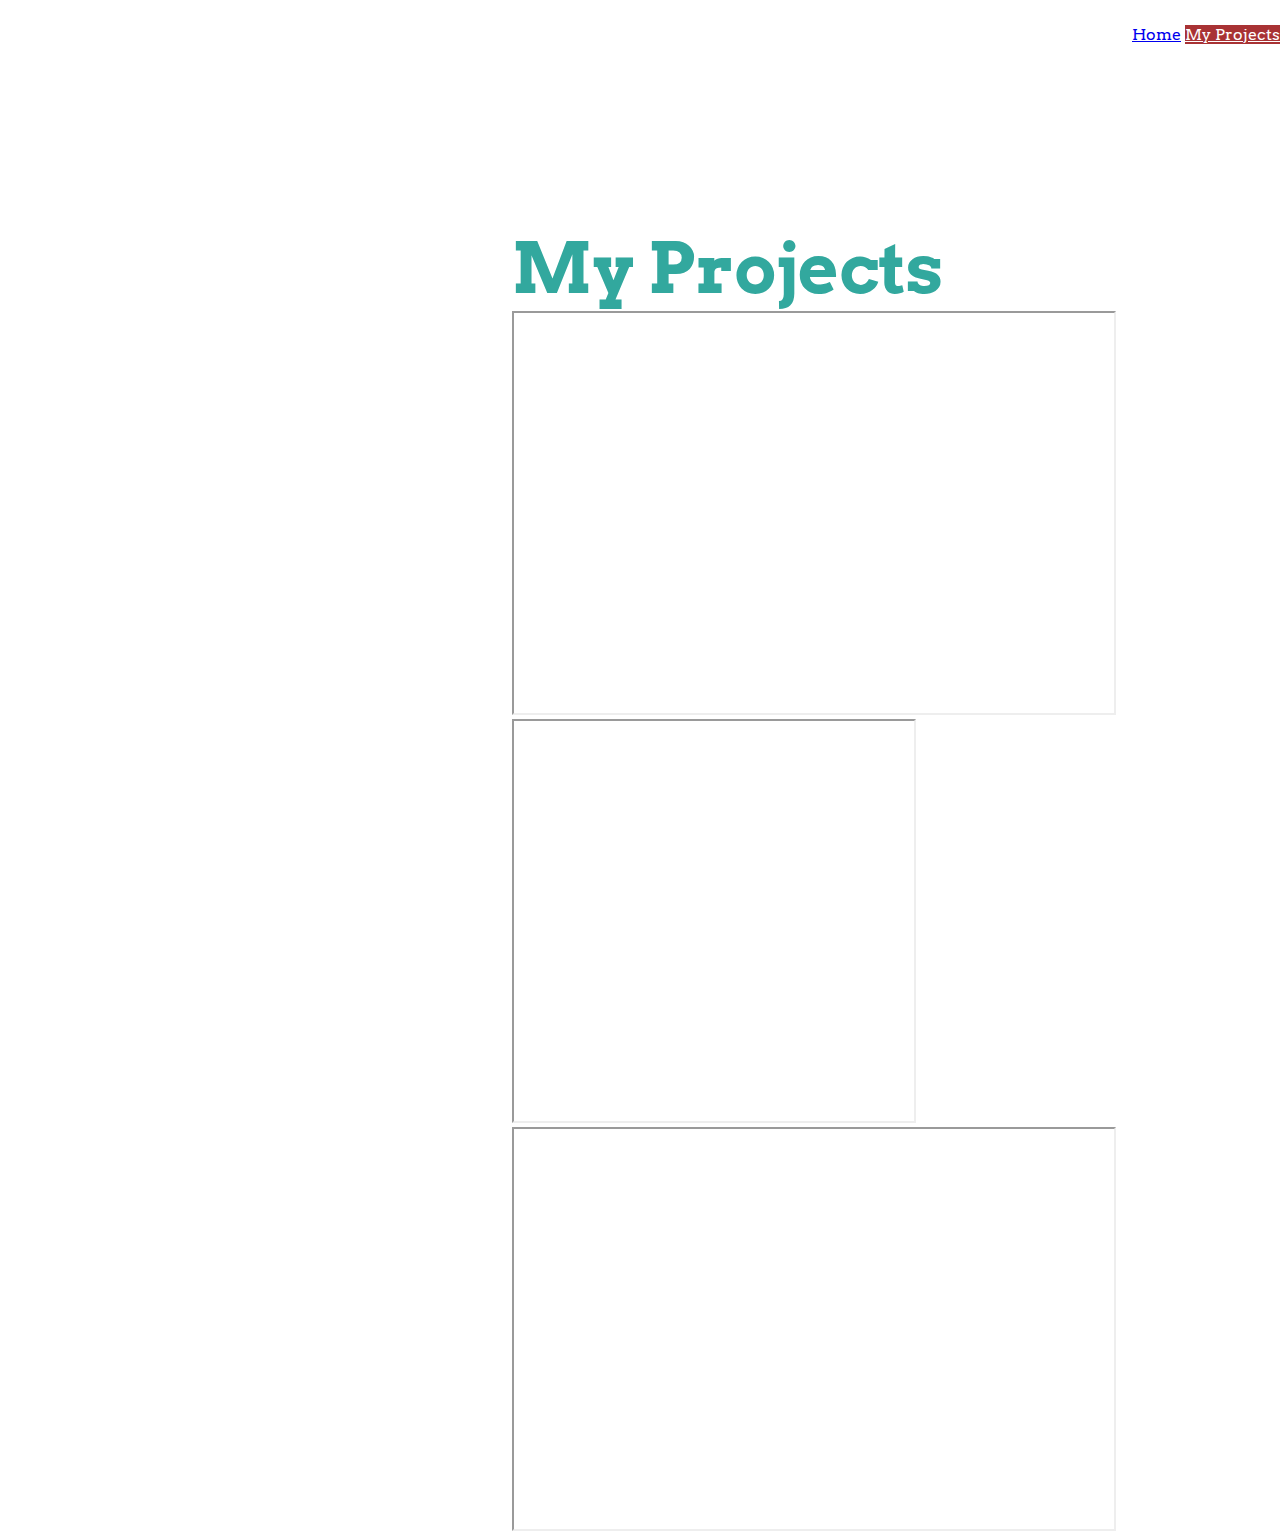
<file: myprojects.html>
<!DOCTYPE html>
<html>  
<head>
  <link href="https://fonts.googleapis.com/css2?family=Arvo&display=swap" rel="stylesheet">
  <title>Isaac Petersen Semester 2 Computer Science Projects</title>
  <link rel="stylesheet" type="text/css" href="style.css">
</head>
<body>


    <ul>
      <li><a href="index.html">Home</a></li>
      <li  class="active"><a href="myprojects.html">My Projects</a></li>
    </ul>
  </div>
  <div class="title1">
  <h1>My Projects</h1>
  
  
 
  <iframe src="https://editor.p5js.org/Isaacp88/embed/5oki_8geU" width="600" height="400"></iframe>
 
  
  <iframe src="https://editor.p5js.org/Isaacp88/embed/Zk3Wanqq" width = "400" height ="400"></iframe>
  
  <iframe src="https://editor.p5js.org/Isaacp88/embed/l2emxCxD" width = "600" height = "400"></iframe>
  

</body>
</html
</file>
<file: style.css>
*{
margin:0;
padding: 0;
font-family: 'Arvo', serif;
}
ul{
float: right;
list-style-type: none;
margin-top: 25px;
}

ul li{
  display: inline-block;
}



ul li a:hover{
background-color: #a83234;
color: #fff

}
ul li.active a{
background-color: #a83234;
color: #fff

}


.main{
max-width: auto;
margin: auto;

}
.title{
position: absolute;
top: 25%;
left: 30%;
transform: translate(-25%-30%);

}
.title h1{
color: #a83234;
font-size: 70px;

}

.title1{
position: absolute;
top: 25%;
left: 40%;
transform: translate(-25%-40%);

}
.title1 h1{
color: #32a89e;
font-size: 70px;
</file>
